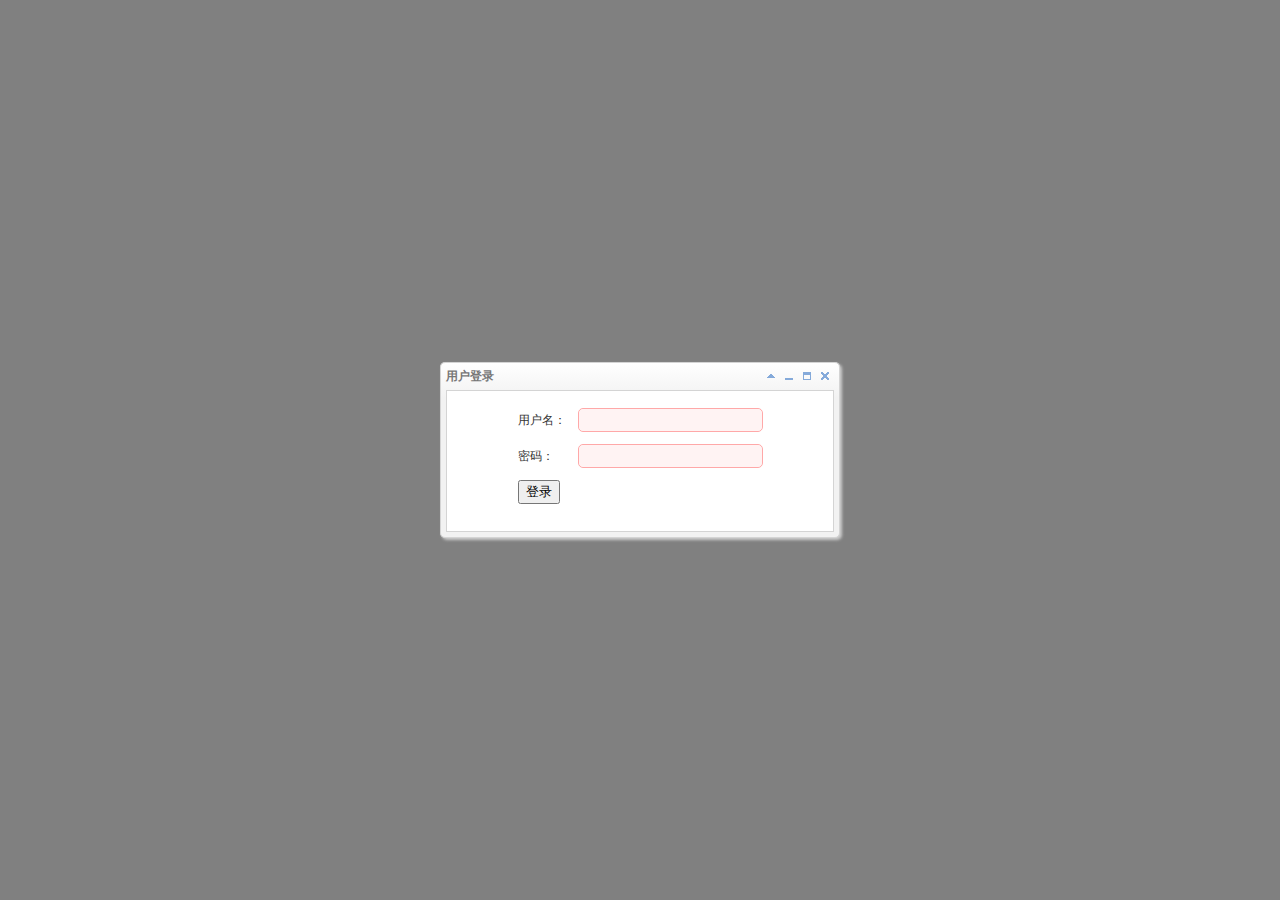
<file: target/Report/WEB-INF/static/index.html>
<!DOCTYPE html>
<html lang="en">
<head>
    <meta charset="UTF-8">
    <link rel="stylesheet" type="text/css" href="../css/bootstrap/easyui.css">
    <link rel="stylesheet" type="text/css" href="../css/app/index.css">
    <link rel="stylesheet" type="text/css" href="../css/icon.css">
    <script type="text/javascript" src="../scripts/jquery.min.js"></script>
    <script type="text/javascript" src="../scripts/jquery.easyui.min.js"></script>
    <script type="text/javascript" src="../scripts/locale/easyui-lang-zh_CN.js"></script>
    <title>涟水农村商业银行报表管理系统</title>
    <script type="text/javascript">
       $("document").ready(function () {
            $("#ff").form({
                url:"../views/index.do",

                success:function(data){
                    $.messager.alert('Info', data, 'info');
                }
                    });
       });
       function submitForm(event){
           $("#ff").submit();
           return false;
       }

    </script>
</head>
<body style="background: grey">

    <div id="btn" class="easyui-window" title="用户登录" style="width:400px ">
        <div style="padding:10px 60px 20px 60px" align="center">
            <form id="ff" method="post" >
                <table cellpadding="5">
                    <tr>
                        <td>用户名：</td>
                        <td><input class="easyui-textbox" type="text" name="username" data-options="required:true"/>
                        </td>
                    </tr>
                    <tr>
                        <td>密码：</td>
                        <td><input class="easyui-textbox" type="password" name="password"
                                   data-options="required:true,validType:'password'"/></td>
                    </tr>
                    <tr>
                        <td><input type="submit" value="登录" onsubmit="submitForm()" /></td>
                    </tr>
                </table>
            </form>
        </div>
    </div>


</body>
</html>
</file>
<file: target/Report/WEB-INF/css/bootstrap/easyui.css>
.panel {
  overflow: hidden;
  text-align: left;
  margin: 0;
  border: 0;
  -moz-border-radius: 0 0 0 0;
  -webkit-border-radius: 0 0 0 0;
  border-radius: 0 0 0 0;
}
.panel-header,
.panel-body {
  border-width: 1px;
  border-style: solid;
}
.panel-header {
  padding: 5px;
  position: relative;
}
.panel-title {
  background: url('images/blank.gif') no-repeat;
}
.panel-header-noborder {
  border-width: 0 0 1px 0;
}
.panel-body {
  overflow: auto;
  border-top-width: 0;
  padding: 0;
}
.panel-body-noheader {
  border-top-width: 1px;
}
.panel-body-noborder {
  border-width: 0px;
}
.panel-body-nobottom {
  border-bottom-width: 0;
}
.panel-with-icon {
  padding-left: 18px;
}
.panel-icon,
.panel-tool {
  position: absolute;
  top: 50%;
  margin-top: -8px;
  height: 16px;
  overflow: hidden;
}
.panel-icon {
  left: 5px;
  width: 16px;
}
.panel-tool {
  right: 5px;
  width: auto;
}
.panel-tool a {
  display: inline-block;
  width: 16px;
  height: 16px;
  opacity: 0.6;
  filter: alpha(opacity=60);
  margin: 0 0 0 2px;
  vertical-align: top;
}
.panel-tool a:hover {
  opacity: 1;
  filter: alpha(opacity=100);
  background-color: #e6e6e6;
  -moz-border-radius: 3px 3px 3px 3px;
  -webkit-border-radius: 3px 3px 3px 3px;
  border-radius: 3px 3px 3px 3px;
}
.panel-loading {
  padding: 11px 0px 10px 30px;
}
.panel-noscroll {
  overflow: hidden;
}
.panel-fit,
.panel-fit body {
  height: 100%;
  margin: 0;
  padding: 0;
  border: 0;
  overflow: hidden;
}
.panel-loading {
  background: url('images/loading.gif') no-repeat 10px 10px;
}
.panel-tool-close {
  background: url('images/panel_tools.png') no-repeat -16px 0px;
}
.panel-tool-min {
  background: url('images/panel_tools.png') no-repeat 0px 0px;
}
.panel-tool-max {
  background: url('images/panel_tools.png') no-repeat 0px -16px;
}
.panel-tool-restore {
  background: url('images/panel_tools.png') no-repeat -16px -16px;
}
.panel-tool-collapse {
  background: url('images/panel_tools.png') no-repeat -32px 0;
}
.panel-tool-expand {
  background: url('images/panel_tools.png') no-repeat -32px -16px;
}
.panel-header,
.panel-body {
  border-color: #D4D4D4;
}
.panel-header {
  background-color: #F2F2F2;
  background: -webkit-linear-gradient(top,#ffffff 0,#F2F2F2 100%);
  background: -moz-linear-gradient(top,#ffffff 0,#F2F2F2 100%);
  background: -o-linear-gradient(top,#ffffff 0,#F2F2F2 100%);
  background: linear-gradient(to bottom,#ffffff 0,#F2F2F2 100%);
  background-repeat: repeat-x;
  filter: progid:DXImageTransform.Microsoft.gradient(startColorstr=#ffffff,endColorstr=#F2F2F2,GradientType=0);
}
.panel-body {
  background-color: #ffffff;
  color: #333;
  font-size: 12px;
}
.panel-title {
  font-size: 12px;
  font-weight: bold;
  color: #777;
  height: 16px;
  line-height: 16px;
}
.panel-footer {
  border: 1px solid #D4D4D4;
  overflow: hidden;
  background: #F5F5F5;
}
.panel-footer-noborder {
  border-width: 1px 0 0 0;
}
.accordion {
  overflow: hidden;
  border-width: 1px;
  border-style: solid;
}
.accordion .accordion-header {
  border-width: 0 0 1px;
  cursor: pointer;
}
.accordion .accordion-body {
  border-width: 0 0 1px;
}
.accordion-noborder {
  border-width: 0;
}
.accordion-noborder .accordion-header {
  border-width: 0 0 1px;
}
.accordion-noborder .accordion-body {
  border-width: 0 0 1px;
}
.accordion-collapse {
  background: url('images/accordion_arrows.png') no-repeat 0 0;
}
.accordion-expand {
  background: url('images/accordion_arrows.png') no-repeat -16px 0;
}
.accordion {
  background: #ffffff;
  border-color: #D4D4D4;
}
.accordion .accordion-header {
  background: #F2F2F2;
  filter: none;
}
.accordion .accordion-header-selected {
  background: #0081c2;
}
.accordion .accordion-header-selected .panel-title {
  color: #fff;
}
.window {
  overflow: hidden;
  padding: 5px;
  border-width: 1px;
  border-style: solid;
}
.window .window-header {
  background: transparent;
  padding: 0px 0px 6px 0px;
}
.window .window-body {
  border-width: 1px;
  border-style: solid;
  border-top-width: 0px;
}
.window .window-body-noheader {
  border-top-width: 1px;
}
.window .panel-body-nobottom {
  border-bottom-width: 0;
}
.window .window-header .panel-icon,
.window .window-header .panel-tool {
  top: 50%;
  margin-top: -11px;
}
.window .window-header .panel-icon {
  left: 1px;
}
.window .window-header .panel-tool {
  right: 1px;
}
.window .window-header .panel-with-icon {
  padding-left: 18px;
}
.window-proxy {
  position: absolute;
  overflow: hidden;
}
.window-proxy-mask {
  position: absolute;
  filter: alpha(opacity=5);
  opacity: 0.05;
}
.window-mask {
  position: absolute;
  left: 0;
  top: 0;
  width: 100%;
  height: 100%;
  filter: alpha(opacity=40);
  opacity: 0.40;
  font-size: 1px;
  overflow: hidden;
}
.window,
.window-shadow {
  position: absolute;
  -moz-border-radius: 5px 5px 5px 5px;
  -webkit-border-radius: 5px 5px 5px 5px;
  border-radius: 5px 5px 5px 5px;
}
.window-shadow {
  background: #ccc;
  -moz-box-shadow: 2px 2px 3px #cccccc;
  -webkit-box-shadow: 2px 2px 3px #cccccc;
  box-shadow: 2px 2px 3px #cccccc;
  filter: progid:DXImageTransform.Microsoft.Blur(pixelRadius=2,MakeShadow=false,ShadowOpacity=0.2);
}
.window,
.window .window-body {
  border-color: #D4D4D4;
}
.window {
  background-color: #F2F2F2;
  background: -webkit-linear-gradient(top,#ffffff 0,#F2F2F2 20%);
  background: -moz-linear-gradient(top,#ffffff 0,#F2F2F2 20%);
  background: -o-linear-gradient(top,#ffffff 0,#F2F2F2 20%);
  background: linear-gradient(to bottom,#ffffff 0,#F2F2F2 20%);
  background-repeat: repeat-x;
  filter: progid:DXImageTransform.Microsoft.gradient(startColorstr=#ffffff,endColorstr=#F2F2F2,GradientType=0);
}
.window-proxy {
  border: 1px dashed #D4D4D4;
}
.window-proxy-mask,
.window-mask {
  background: #ccc;
}
.window .panel-footer {
  border: 1px solid #D4D4D4;
  position: relative;
  top: -1px;
}
.window-thinborder {
  padding: 0;
}
.window-thinborder .window-header {
  padding: 5px 5px 6px 5px;
}
.window-thinborder .window-body {
  border-width: 0px;
}
.window-thinborder .window-header .panel-icon,
.window-thinborder .window-header .panel-tool {
  margin-top: -9px;
  margin-left: 5px;
  margin-right: 5px;
}
.window-noborder {
  border: 0;
}
.dialog-content {
  overflow: auto;
}
.dialog-toolbar {
  position: relative;
  padding: 2px 5px;
}
.dialog-tool-separator {
  float: left;
  height: 24px;
  border-left: 1px solid #ccc;
  border-right: 1px solid #fff;
  margin: 2px 1px;
}
.dialog-button {
  position: relative;
  top: -1px;
  padding: 5px;
  text-align: right;
}
.dialog-button .l-btn {
  margin-left: 5px;
}
.dialog-toolbar,
.dialog-button {
  background: #F5F5F5;
  border-width: 1px;
  border-style: solid;
}
.dialog-toolbar {
  border-color: #D4D4D4 #D4D4D4 #e6e6e6 #D4D4D4;
}
.dialog-button {
  border-color: #e6e6e6 #D4D4D4 #D4D4D4 #D4D4D4;
}
.window-thinborder .dialog-toolbar {
  border-left: transparent;
  border-right: transparent;
  border-top-color: #F5F5F5;
}
.window-thinborder .dialog-button {
  top: 0px;
  padding: 5px 8px 8px 8px;
  border-left: transparent;
  border-right: transparent;
  border-bottom: transparent;
}
.l-btn {
  text-decoration: none;
  display: inline-block;
  overflow: hidden;
  margin: 0;
  padding: 0;
  cursor: pointer;
  outline: none;
  text-align: center;
  vertical-align: middle;
  line-height: normal;
}
.l-btn-plain {
  border-width: 0;
  padding: 1px;
}
.l-btn-left {
  display: inline-block;
  position: relative;
  overflow: hidden;
  margin: 0;
  padding: 0;
  vertical-align: top;
}
.l-btn-text {
  display: inline-block;
  vertical-align: top;
  width: auto;
  line-height: 24px;
  font-size: 12px;
  padding: 0;
  margin: 0 4px;
}
.l-btn-icon {
  display: inline-block;
  width: 16px;
  height: 16px;
  line-height: 16px;
  position: absolute;
  top: 50%;
  margin-top: -8px;
  font-size: 1px;
}
.l-btn span span .l-btn-empty {
  display: inline-block;
  margin: 0;
  width: 16px;
  height: 24px;
  font-size: 1px;
  vertical-align: top;
}
.l-btn span .l-btn-icon-left {
  padding: 0 0 0 20px;
  background-position: left center;
}
.l-btn span .l-btn-icon-right {
  padding: 0 20px 0 0;
  background-position: right center;
}
.l-btn-icon-left .l-btn-text {
  margin: 0 4px 0 24px;
}
.l-btn-icon-left .l-btn-icon {
  left: 4px;
}
.l-btn-icon-right .l-btn-text {
  margin: 0 24px 0 4px;
}
.l-btn-icon-right .l-btn-icon {
  right: 4px;
}
.l-btn-icon-top .l-btn-text {
  margin: 20px 4px 0 4px;
}
.l-btn-icon-top .l-btn-icon {
  top: 4px;
  left: 50%;
  margin: 0 0 0 -8px;
}
.l-btn-icon-bottom .l-btn-text {
  margin: 0 4px 20px 4px;
}
.l-btn-icon-bottom .l-btn-icon {
  top: auto;
  bottom: 4px;
  left: 50%;
  margin: 0 0 0 -8px;
}
.l-btn-left .l-btn-empty {
  margin: 0 4px;
  width: 16px;
}
.l-btn-plain:hover {
  padding: 0;
}
.l-btn-focus {
  outline: #0000FF dotted thin;
}
.l-btn-large .l-btn-text {
  line-height: 40px;
}
.l-btn-large .l-btn-icon {
  width: 32px;
  height: 32px;
  line-height: 32px;
  margin-top: -16px;
}
.l-btn-large .l-btn-icon-left .l-btn-text {
  margin-left: 40px;
}
.l-btn-large .l-btn-icon-right .l-btn-text {
  margin-right: 40px;
}
.l-btn-large .l-btn-icon-top .l-btn-text {
  margin-top: 36px;
  line-height: 24px;
  min-width: 32px;
}
.l-btn-large .l-btn-icon-top .l-btn-icon {
  margin: 0 0 0 -16px;
}
.l-btn-large .l-btn-icon-bottom .l-btn-text {
  margin-bottom: 36px;
  line-height: 24px;
  min-width: 32px;
}
.l-btn-large .l-btn-icon-bottom .l-btn-icon {
  margin: 0 0 0 -16px;
}
.l-btn-large .l-btn-left .l-btn-empty {
  margin: 0 4px;
  width: 32px;
}
.l-btn {
  color: #444;
  background: #f5f5f5;
  background-repeat: repeat-x;
  border: 1px solid #bbb;
  background: -webkit-linear-gradient(top,#ffffff 0,#e6e6e6 100%);
  background: -moz-linear-gradient(top,#ffffff 0,#e6e6e6 100%);
  background: -o-linear-gradient(top,#ffffff 0,#e6e6e6 100%);
  background: linear-gradient(to bottom,#ffffff 0,#e6e6e6 100%);
  background-repeat: repeat-x;
  filter: progid:DXImageTransform.Microsoft.gradient(startColorstr=#ffffff,endColorstr=#e6e6e6,GradientType=0);
  -moz-border-radius: 5px 5px 5px 5px;
  -webkit-border-radius: 5px 5px 5px 5px;
  border-radius: 5px 5px 5px 5px;
}
.l-btn:hover {
  background: #e6e6e6;
  color: #00438a;
  border: 1px solid #ddd;
  filter: none;
}
.l-btn-plain {
  background: transparent;
  border-width: 0;
  filter: none;
}
.l-btn-outline {
  border-width: 1px;
  border-color: #ddd;
  padding: 0;
}
.l-btn-plain:hover {
  background: #e6e6e6;
  color: #00438a;
  border: 1px solid #ddd;
  -moz-border-radius: 5px 5px 5px 5px;
  -webkit-border-radius: 5px 5px 5px 5px;
  border-radius: 5px 5px 5px 5px;
}
.l-btn-disabled,
.l-btn-disabled:hover {
  opacity: 0.5;
  cursor: default;
  background: #f5f5f5;
  color: #444;
  background: -webkit-linear-gradient(top,#ffffff 0,#e6e6e6 100%);
  background: -moz-linear-gradient(top,#ffffff 0,#e6e6e6 100%);
  background: -o-linear-gradient(top,#ffffff 0,#e6e6e6 100%);
  background: linear-gradient(to bottom,#ffffff 0,#e6e6e6 100%);
  background-repeat: repeat-x;
  filter: progid:DXImageTransform.Microsoft.gradient(startColorstr=#ffffff,endColorstr=#e6e6e6,GradientType=0);
}
.l-btn-disabled .l-btn-text,
.l-btn-disabled .l-btn-icon {
  filter: alpha(opacity=50);
}
.l-btn-plain-disabled,
.l-btn-plain-disabled:hover {
  background: transparent;
  filter: alpha(opacity=50);
}
.l-btn-selected,
.l-btn-selected:hover {
  background: #ddd;
  filter: none;
}
.l-btn-plain-selected,
.l-btn-plain-selected:hover {
  background: #ddd;
}
.textbox {
  position: relative;
  border: 1px solid #D4D4D4;
  background-color: #fff;
  vertical-align: middle;
  display: inline-block;
  overflow: hidden;
  white-space: nowrap;
  margin: 0;
  padding: 0;
  -moz-border-radius: 5px 5px 5px 5px;
  -webkit-border-radius: 5px 5px 5px 5px;
  border-radius: 5px 5px 5px 5px;
}
.textbox .textbox-text {
  font-size: 12px;
  border: 0;
  margin: 0;
  padding: 4px;
  white-space: normal;
  vertical-align: top;
  outline-style: none;
  resize: none;
  -moz-border-radius: 5px 5px 5px 5px;
  -webkit-border-radius: 5px 5px 5px 5px;
  border-radius: 5px 5px 5px 5px;
}
.textbox .textbox-text::-ms-clear,
.textbox .textbox-text::-ms-reveal {
  display: none;
}
.textbox textarea.textbox-text {
  white-space: pre-wrap;
}
.textbox .textbox-prompt {
  font-size: 12px;
  color: #aaa;
}
.textbox .textbox-bgicon {
  background-position: 3px center;
  padding-left: 21px;
}
.textbox .textbox-button,
.textbox .textbox-button:hover {
  position: absolute;
  top: 0;
  padding: 0;
  vertical-align: top;
  -moz-border-radius: 0 0 0 0;
  -webkit-border-radius: 0 0 0 0;
  border-radius: 0 0 0 0;
}
.textbox .textbox-button-right,
.textbox .textbox-button-right:hover {
  right: 0;
  border-width: 0 0 0 1px;
}
.textbox .textbox-button-left,
.textbox .textbox-button-left:hover {
  left: 0;
  border-width: 0 1px 0 0;
}
.textbox .textbox-button-top,
.textbox .textbox-button-top:hover {
  left: 0;
  border-width: 0 0 1px 0;
}
.textbox .textbox-button-bottom,
.textbox .textbox-button-bottom:hover {
  top: auto;
  bottom: 0;
  left: 0;
  border-width: 1px 0 0 0;
}
.textbox-addon {
  position: absolute;
  top: 0;
}
.textbox-label {
  display: inline-block;
  width: 80px;
  height: 22px;
  line-height: 22px;
  vertical-align: middle;
  overflow: hidden;
  text-overflow: ellipsis;
  white-space: nowrap;
  margin: 0;
  padding-right: 5px;
}
.textbox-label-after {
  padding-left: 5px;
  padding-right: 0;
}
.textbox-label-top {
  display: block;
  width: auto;
  padding: 0;
}
.textbox-disabled,
.textbox-label-disabled {
  opacity: 0.6;
  filter: alpha(opacity=60);
}
.textbox-icon {
  display: inline-block;
  width: 18px;
  height: 20px;
  overflow: hidden;
  vertical-align: top;
  background-position: center center;
  cursor: pointer;
  opacity: 0.6;
  filter: alpha(opacity=60);
  text-decoration: none;
  outline-style: none;
}
.textbox-icon-disabled,
.textbox-icon-readonly {
  cursor: default;
}
.textbox-icon:hover {
  opacity: 1.0;
  filter: alpha(opacity=100);
}
.textbox-icon-disabled:hover {
  opacity: 0.6;
  filter: alpha(opacity=60);
}
.textbox-focused {
  border-color: #bbbbbb;
  -moz-box-shadow: 0 0 3px 0 #D4D4D4;
  -webkit-box-shadow: 0 0 3px 0 #D4D4D4;
  box-shadow: 0 0 3px 0 #D4D4D4;
}
.textbox-invalid {
  border-color: #ffa8a8;
  background-color: #fff3f3;
}
.passwordbox-open {
  background: url('images/passwordbox_open.png') no-repeat center center;
}
.passwordbox-close {
  background: url('images/passwordbox_close.png') no-repeat center center;
}
.filebox .textbox-value {
  vertical-align: top;
  position: absolute;
  top: 0;
  left: -5000px;
}
.filebox-label {
  display: inline-block;
  position: absolute;
  width: 100%;
  height: 100%;
  cursor: pointer;
  left: 0;
  top: 0;
  z-index: 10;
  background: url('images/blank.gif') no-repeat;
}
.l-btn-disabled .filebox-label {
  cursor: default;
}
.combo-arrow {
  width: 18px;
  height: 20px;
  overflow: hidden;
  display: inline-block;
  vertical-align: top;
  cursor: pointer;
  opacity: 0.6;
  filter: alpha(opacity=60);
}
.combo-arrow-hover {
  opacity: 1.0;
  filter: alpha(opacity=100);
}
.combo-panel {
  overflow: auto;
}
.combo-arrow {
  background: url('images/combo_arrow.png') no-repeat center center;
}
.combo-panel {
  background-color: #ffffff;
}
.combo-arrow {
  background-color: #F2F2F2;
}
.combo-arrow-hover {
  background-color: #e6e6e6;
}
.combo-arrow:hover {
  background-color: #e6e6e6;
}
.combo .textbox-icon-disabled:hover {
  cursor: default;
}
.combobox-item,
.combobox-group,
.combobox-stick {
  font-size: 12px;
  padding: 3px;
}
.combobox-item-disabled {
  opacity: 0.5;
  filter: alpha(opacity=50);
}
.combobox-gitem {
  padding-left: 10px;
}
.combobox-group,
.combobox-stick {
  font-weight: bold;
}
.combobox-stick {
  position: absolute;
  top: 1px;
  left: 1px;
  right: 1px;
  background: inherit;
}
.combobox-item-hover {
  background-color: #e6e6e6;
  color: #00438a;
}
.combobox-item-selected {
  background-color: #0081c2;
  color: #fff;
}
.combobox-icon {
  display: inline-block;
  width: 16px;
  height: 16px;
  vertical-align: middle;
  margin-right: 2px;
}
.layout {
  position: relative;
  overflow: hidden;
  margin: 0;
  padding: 0;
  z-index: 0;
}
.layout-panel {
  position: absolute;
  overflow: hidden;
}
.layout-body {
  min-width: 1px;
  min-height: 1px;
}
.layout-panel-east,
.layout-panel-west {
  z-index: 2;
}
.layout-panel-north,
.layout-panel-south {
  z-index: 3;
}
.layout-expand {
  position: absolute;
  padding: 0px;
  font-size: 1px;
  cursor: pointer;
  z-index: 1;
}
.layout-expand .panel-header,
.layout-expand .panel-body {
  background: transparent;
  filter: none;
  overflow: hidden;
}
.layout-expand .panel-header {
  border-bottom-width: 0px;
}
.layout-expand .panel-body {
  position: relative;
}
.layout-expand .panel-body .panel-icon {
  margin-top: 0;
  top: 0;
  left: 50%;
  margin-left: -8px;
}
.layout-expand-west .panel-header .panel-icon,
.layout-expand-east .panel-header .panel-icon {
  display: none;
}
.layout-expand-title {
  position: absolute;
  top: 0;
  left: 21px;
  white-space: nowrap;
  word-wrap: normal;
  -webkit-transform: rotate(90deg);
  -webkit-transform-origin: 0 0;
  -moz-transform: rotate(90deg);
  -moz-transform-origin: 0 0;
  -o-transform: rotate(90deg);
  -o-transform-origin: 0 0;
  transform: rotate(90deg);
  transform-origin: 0 0;
}
.layout-expand-with-icon {
  top: 18px;
}
.layout-expand .panel-body-noheader .layout-expand-title,
.layout-expand .panel-body-noheader .panel-icon {
  top: 5px;
}
.layout-expand .panel-body-noheader .layout-expand-with-icon {
  top: 23px;
}
.layout-split-proxy-h,
.layout-split-proxy-v {
  position: absolute;
  font-size: 1px;
  display: none;
  z-index: 5;
}
.layout-split-proxy-h {
  width: 5px;
  cursor: e-resize;
}
.layout-split-proxy-v {
  height: 5px;
  cursor: n-resize;
}
.layout-mask {
  position: absolute;
  background: #fafafa;
  filter: alpha(opacity=10);
  opacity: 0.10;
  z-index: 4;
}
.layout-button-up {
  background: url('images/layout_arrows.png') no-repeat -16px -16px;
}
.layout-button-down {
  background: url('images/layout_arrows.png') no-repeat -16px 0;
}
.layout-button-left {
  background: url('images/layout_arrows.png') no-repeat 0 0;
}
.layout-button-right {
  background: url('images/layout_arrows.png') no-repeat 0 -16px;
}
.layout-split-proxy-h,
.layout-split-proxy-v {
  background-color: #bbb;
}
.layout-split-north {
  border-bottom: 5px solid #eee;
}
.layout-split-south {
  border-top: 5px solid #eee;
}
.layout-split-east {
  border-left: 5px solid #eee;
}
.layout-split-west {
  border-right: 5px solid #eee;
}
.layout-expand {
  background-color: #F2F2F2;
}
.layout-expand-over {
  background-color: #F2F2F2;
}
.tabs-container {
  overflow: hidden;
}
.tabs-header {
  border-width: 1px;
  border-style: solid;
  border-bottom-width: 0;
  position: relative;
  padding: 0;
  padding-top: 2px;
  overflow: hidden;
}
.tabs-scroller-left,
.tabs-scroller-right {
  position: absolute;
  top: auto;
  bottom: 0;
  width: 18px;
  font-size: 1px;
  display: none;
  cursor: pointer;
  border-width: 1px;
  border-style: solid;
}
.tabs-scroller-left {
  left: 0;
}
.tabs-scroller-right {
  right: 0;
}
.tabs-tool {
  position: absolute;
  bottom: 0;
  padding: 1px;
  overflow: hidden;
  border-width: 1px;
  border-style: solid;
}
.tabs-header-plain .tabs-tool {
  padding: 0 1px;
}
.tabs-wrap {
  position: relative;
  left: 0;
  overflow: hidden;
  width: 100%;
  margin: 0;
  padding: 0;
}
.tabs-scrolling {
  margin-left: 18px;
  margin-right: 18px;
}
.tabs-disabled {
  opacity: 0.3;
  filter: alpha(opacity=30);
}
.tabs {
  list-style-type: none;
  height: 26px;
  margin: 0px;
  padding: 0px;
  padding-left: 4px;
  width: 50000px;
  border-style: solid;
  border-width: 0 0 1px 0;
}
.tabs li {
  float: left;
  display: inline-block;
  margin: 0 4px -1px 0;
  padding: 0;
  position: relative;
  border: 0;
}
.tabs li a.tabs-inner {
  display: inline-block;
  text-decoration: none;
  margin: 0;
  padding: 0 10px;
  height: 25px;
  line-height: 25px;
  text-align: center;
  white-space: nowrap;
  border-width: 1px;
  border-style: solid;
  -moz-border-radius: 5px 5px 0 0;
  -webkit-border-radius: 5px 5px 0 0;
  border-radius: 5px 5px 0 0;
}
.tabs li.tabs-selected a.tabs-inner {
  font-weight: bold;
  outline: none;
}
.tabs li.tabs-selected a:hover.tabs-inner {
  cursor: default;
  pointer: default;
}
.tabs li a.tabs-close,
.tabs-p-tool {
  position: absolute;
  font-size: 1px;
  display: block;
  height: 12px;
  padding: 0;
  top: 50%;
  margin-top: -6px;
  overflow: hidden;
}
.tabs li a.tabs-close {
  width: 12px;
  right: 5px;
  opacity: 0.6;
  filter: alpha(opacity=60);
}
.tabs-p-tool {
  right: 16px;
}
.tabs-p-tool a {
  display: inline-block;
  font-size: 1px;
  width: 12px;
  height: 12px;
  margin: 0;
  opacity: 0.6;
  filter: alpha(opacity=60);
}
.tabs li a:hover.tabs-close,
.tabs-p-tool a:hover {
  opacity: 1;
  filter: alpha(opacity=100);
  cursor: hand;
  cursor: pointer;
}
.tabs-with-icon {
  padding-left: 18px;
}
.tabs-icon {
  position: absolute;
  width: 16px;
  height: 16px;
  left: 10px;
  top: 50%;
  margin-top: -8px;
}
.tabs-title {
  font-size: 12px;
}
.tabs-closable {
  padding-right: 8px;
}
.tabs-panels {
  margin: 0px;
  padding: 0px;
  border-width: 1px;
  border-style: solid;
  border-top-width: 0;
  overflow: hidden;
}
.tabs-header-bottom {
  border-width: 0 1px 1px 1px;
  padding: 0 0 2px 0;
}
.tabs-header-bottom .tabs {
  border-width: 1px 0 0 0;
}
.tabs-header-bottom .tabs li {
  margin: -1px 4px 0 0;
}
.tabs-header-bottom .tabs li a.tabs-inner {
  -moz-border-radius: 0 0 5px 5px;
  -webkit-border-radius: 0 0 5px 5px;
  border-radius: 0 0 5px 5px;
}
.tabs-header-bottom .tabs-tool {
  top: 0;
}
.tabs-header-bottom .tabs-scroller-left,
.tabs-header-bottom .tabs-scroller-right {
  top: 0;
  bottom: auto;
}
.tabs-panels-top {
  border-width: 1px 1px 0 1px;
}
.tabs-header-left {
  float: left;
  border-width: 1px 0 1px 1px;
  padding: 0;
}
.tabs-header-right {
  float: right;
  border-width: 1px 1px 1px 0;
  padding: 0;
}
.tabs-header-left .tabs-wrap,
.tabs-header-right .tabs-wrap {
  height: 100%;
}
.tabs-header-left .tabs {
  height: 100%;
  padding: 4px 0 0 2px;
  border-width: 0 1px 0 0;
}
.tabs-header-right .tabs {
  height: 100%;
  padding: 4px 2px 0 0;
  border-width: 0 0 0 1px;
}
.tabs-header-left .tabs li,
.tabs-header-right .tabs li {
  display: block;
  width: 100%;
  position: relative;
}
.tabs-header-left .tabs li {
  left: auto;
  right: 0;
  margin: 0 -1px 4px 0;
  float: right;
}
.tabs-header-right .tabs li {
  left: 0;
  right: auto;
  margin: 0 0 4px -1px;
  float: left;
}
.tabs-justified li a.tabs-inner {
  padding-left: 0;
  padding-right: 0;
}
.tabs-header-left .tabs li a.tabs-inner {
  display: block;
  text-align: left;
  padding-left: 10px;
  padding-right: 10px;
  -moz-border-radius: 5px 0 0 5px;
  -webkit-border-radius: 5px 0 0 5px;
  border-radius: 5px 0 0 5px;
}
.tabs-header-right .tabs li a.tabs-inner {
  display: block;
  text-align: left;
  padding-left: 10px;
  padding-right: 10px;
  -moz-border-radius: 0 5px 5px 0;
  -webkit-border-radius: 0 5px 5px 0;
  border-radius: 0 5px 5px 0;
}
.tabs-panels-right {
  float: right;
  border-width: 1px 1px 1px 0;
}
.tabs-panels-left {
  float: left;
  border-width: 1px 0 1px 1px;
}
.tabs-header-noborder,
.tabs-panels-noborder {
  border: 0px;
}
.tabs-header-plain {
  border: 0px;
  background: transparent;
}
.tabs-pill {
  padding-bottom: 3px;
}
.tabs-header-bottom .tabs-pill {
  padding-top: 3px;
  padding-bottom: 0;
}
.tabs-header-left .tabs-pill {
  padding-right: 3px;
}
.tabs-header-right .tabs-pill {
  padding-left: 3px;
}
.tabs-header .tabs-pill li a.tabs-inner {
  -moz-border-radius: 5px 5px 5px 5px;
  -webkit-border-radius: 5px 5px 5px 5px;
  border-radius: 5px 5px 5px 5px;
}
.tabs-header-narrow,
.tabs-header-narrow .tabs-narrow {
  padding: 0;
}
.tabs-narrow li,
.tabs-header-bottom .tabs-narrow li {
  margin-left: 0;
  margin-right: -1px;
}
.tabs-narrow li.tabs-last,
.tabs-header-bottom .tabs-narrow li.tabs-last {
  margin-right: 0;
}
.tabs-header-left .tabs-narrow,
.tabs-header-right .tabs-narrow {
  padding-top: 0;
}
.tabs-header-left .tabs-narrow li {
  margin-bottom: -1px;
  margin-right: -1px;
}
.tabs-header-left .tabs-narrow li.tabs-last,
.tabs-header-right .tabs-narrow li.tabs-last {
  margin-bottom: 0;
}
.tabs-header-right .tabs-narrow li {
  margin-bottom: -1px;
  margin-left: -1px;
}
.tabs-scroller-left {
  background: #F2F2F2 url('images/tabs_icons.png') no-repeat 1px center;
}
.tabs-scroller-right {
  background: #F2F2F2 url('images/tabs_icons.png') no-repeat -15px center;
}
.tabs li a.tabs-close {
  background: url('images/tabs_icons.png') no-repeat -34px center;
}
.tabs li a.tabs-inner:hover {
  background: #e6e6e6;
  color: #00438a;
  filter: none;
}
.tabs li.tabs-selected a.tabs-inner {
  background-color: #ffffff;
  color: #777;
  background: -webkit-linear-gradient(top,#ffffff 0,#ffffff 100%);
  background: -moz-linear-gradient(top,#ffffff 0,#ffffff 100%);
  background: -o-linear-gradient(top,#ffffff 0,#ffffff 100%);
  background: linear-gradient(to bottom,#ffffff 0,#ffffff 100%);
  background-repeat: repeat-x;
  filter: progid:DXImageTransform.Microsoft.gradient(startColorstr=#ffffff,endColorstr=#ffffff,GradientType=0);
}
.tabs-header-bottom .tabs li.tabs-selected a.tabs-inner {
  background: -webkit-linear-gradient(top,#ffffff 0,#ffffff 100%);
  background: -moz-linear-gradient(top,#ffffff 0,#ffffff 100%);
  background: -o-linear-gradient(top,#ffffff 0,#ffffff 100%);
  background: linear-gradient(to bottom,#ffffff 0,#ffffff 100%);
  background-repeat: repeat-x;
  filter: progid:DXImageTransform.Microsoft.gradient(startColorstr=#ffffff,endColorstr=#ffffff,GradientType=0);
}
.tabs-header-left .tabs li.tabs-selected a.tabs-inner {
  background: -webkit-linear-gradient(left,#ffffff 0,#ffffff 100%);
  background: -moz-linear-gradient(left,#ffffff 0,#ffffff 100%);
  background: -o-linear-gradient(left,#ffffff 0,#ffffff 100%);
  background: linear-gradient(to right,#ffffff 0,#ffffff 100%);
  background-repeat: repeat-y;
  filter: progid:DXImageTransform.Microsoft.gradient(startColorstr=#ffffff,endColorstr=#ffffff,GradientType=1);
}
.tabs-header-right .tabs li.tabs-selected a.tabs-inner {
  background: -webkit-linear-gradient(left,#ffffff 0,#ffffff 100%);
  background: -moz-linear-gradient(left,#ffffff 0,#ffffff 100%);
  background: -o-linear-gradient(left,#ffffff 0,#ffffff 100%);
  background: linear-gradient(to right,#ffffff 0,#ffffff 100%);
  background-repeat: repeat-y;
  filter: progid:DXImageTransform.Microsoft.gradient(startColorstr=#ffffff,endColorstr=#ffffff,GradientType=1);
}
.tabs li a.tabs-inner {
  color: #777;
  background-color: #F2F2F2;
  background: -webkit-linear-gradient(top,#ffffff 0,#F2F2F2 100%);
  background: -moz-linear-gradient(top,#ffffff 0,#F2F2F2 100%);
  background: -o-linear-gradient(top,#ffffff 0,#F2F2F2 100%);
  background: linear-gradient(to bottom,#ffffff 0,#F2F2F2 100%);
  background-repeat: repeat-x;
  filter: progid:DXImageTransform.Microsoft.gradient(startColorstr=#ffffff,endColorstr=#F2F2F2,GradientType=0);
}
.tabs-header,
.tabs-tool {
  background-color: #F2F2F2;
}
.tabs-header-plain {
  background: transparent;
}
.tabs-header,
.tabs-scroller-left,
.tabs-scroller-right,
.tabs-tool,
.tabs,
.tabs-panels,
.tabs li a.tabs-inner,
.tabs li.tabs-selected a.tabs-inner,
.tabs-header-bottom .tabs li.tabs-selected a.tabs-inner,
.tabs-header-left .tabs li.tabs-selected a.tabs-inner,
.tabs-header-right .tabs li.tabs-selected a.tabs-inner {
  border-color: #D4D4D4;
}
.tabs-p-tool a:hover,
.tabs li a:hover.tabs-close,
.tabs-scroller-over {
  background-color: #e6e6e6;
}
.tabs li.tabs-selected a.tabs-inner {
  border-bottom: 1px solid #ffffff;
}
.tabs-header-bottom .tabs li.tabs-selected a.tabs-inner {
  border-top: 1px solid #ffffff;
}
.tabs-header-left .tabs li.tabs-selected a.tabs-inner {
  border-right: 1px solid #ffffff;
}
.tabs-header-right .tabs li.tabs-selected a.tabs-inner {
  border-left: 1px solid #ffffff;
}
.tabs-header .tabs-pill li.tabs-selected a.tabs-inner {
  background: #0081c2;
  color: #fff;
  filter: none;
  border-color: #D4D4D4;
}
.datagrid .panel-body {
  overflow: hidden;
  position: relative;
}
.datagrid-view {
  position: relative;
  overflow: hidden;
}
.datagrid-view1,
.datagrid-view2 {
  position: absolute;
  overflow: hidden;
  top: 0;
}
.datagrid-view1 {
  left: 0;
}
.datagrid-view2 {
  right: 0;
}
.datagrid-mask {
  position: absolute;
  left: 0;
  top: 0;
  width: 100%;
  height: 100%;
  opacity: 0.3;
  filter: alpha(opacity=30);
  display: none;
}
.datagrid-mask-msg {
  position: absolute;
  top: 50%;
  margin-top: -20px;
  padding: 10px 5px 10px 30px;
  width: auto;
  height: 16px;
  border-width: 2px;
  border-style: solid;
  display: none;
}
.datagrid-empty {
  position: absolute;
  left: 0;
  top: 0;
  width: 100%;
  height: 25px;
  line-height: 25px;
  text-align: center;
}
.datagrid-sort-icon {
  padding: 0;
  display: none;
}
.datagrid-toolbar {
  height: auto;
  padding: 1px 2px;
  border-width: 0 0 1px 0;
  border-style: solid;
}
.datagrid-btn-separator {
  float: left;
  height: 24px;
  border-left: 1px solid #ccc;
  border-right: 1px solid #fff;
  margin: 2px 1px;
}
.datagrid .datagrid-pager {
  display: block;
  margin: 0;
  border-width: 1px 0 0 0;
  border-style: solid;
}
.datagrid .datagrid-pager-top {
  border-width: 0 0 1px 0;
}
.datagrid-header {
  overflow: hidden;
  cursor: default;
  border-width: 0 0 1px 0;
  border-style: solid;
}
.datagrid-header-inner {
  float: left;
  width: 10000px;
}
.datagrid-header-row,
.datagrid-row {
  height: 25px;
}
.datagrid-header td,
.datagrid-body td,
.datagrid-footer td {
  border-width: 0 1px 1px 0;
  border-style: dotted;
  margin: 0;
  padding: 0;
}
.datagrid-cell,
.datagrid-cell-group,
.datagrid-header-rownumber,
.datagrid-cell-rownumber {
  margin: 0;
  padding: 0 4px;
  white-space: nowrap;
  word-wrap: normal;
  overflow: hidden;
  height: 18px;
  line-height: 18px;
  font-size: 12px;
}
.datagrid-header .datagrid-cell {
  height: auto;
}
.datagrid-header .datagrid-cell span {
  font-size: 12px;
}
.datagrid-cell-group {
  text-align: center;
  text-overflow: ellipsis;
}
.datagrid-header-rownumber,
.datagrid-cell-rownumber {
  width: 30px;
  text-align: center;
  margin: 0;
  padding: 0;
}
.datagrid-body {
  margin: 0;
  padding: 0;
  overflow: auto;
  zoom: 1;
}
.datagrid-view1 .datagrid-body-inner {
  padding-bottom: 20px;
}
.datagrid-view1 .datagrid-body {
  overflow: hidden;
}
.datagrid-footer {
  overflow: hidden;
}
.datagrid-footer-inner {
  border-width: 1px 0 0 0;
  border-style: solid;
  width: 10000px;
  float: left;
}
.datagrid-row-editing .datagrid-cell {
  height: auto;
}
.datagrid-header-check,
.datagrid-cell-check {
  padding: 0;
  width: 27px;
  height: 18px;
  font-size: 1px;
  text-align: center;
  overflow: hidden;
}
.datagrid-header-check input,
.datagrid-cell-check input {
  margin: 0;
  padding: 0;
  width: 15px;
  height: 18px;
}
.datagrid-resize-proxy {
  position: absolute;
  width: 1px;
  height: 10000px;
  top: 0;
  cursor: e-resize;
  display: none;
}
.datagrid-body .datagrid-editable {
  margin: 0;
  padding: 0;
}
.datagrid-body .datagrid-editable table {
  width: 100%;
  height: 100%;
}
.datagrid-body .datagrid-editable td {
  border: 0;
  margin: 0;
  padding: 0;
}
.datagrid-view .datagrid-editable-input {
  margin: 0;
  padding: 2px 4px;
  border: 1px solid #D4D4D4;
  font-size: 12px;
  outline-style: none;
  -moz-border-radius: 0 0 0 0;
  -webkit-border-radius: 0 0 0 0;
  border-radius: 0 0 0 0;
}
.datagrid-view .validatebox-invalid {
  border-color: #ffa8a8;
}
.datagrid-sort .datagrid-sort-icon {
  display: inline;
  padding: 0 13px 0 0;
  background: url('images/datagrid_icons.png') no-repeat -64px center;
}
.datagrid-sort-desc .datagrid-sort-icon {
  display: inline;
  padding: 0 13px 0 0;
  background: url('images/datagrid_icons.png') no-repeat -16px center;
}
.datagrid-sort-asc .datagrid-sort-icon {
  display: inline;
  padding: 0 13px 0 0;
  background: url('images/datagrid_icons.png') no-repeat 0px center;
}
.datagrid-row-collapse {
  background: url('images/datagrid_icons.png') no-repeat -48px center;
}
.datagrid-row-expand {
  background: url('images/datagrid_icons.png') no-repeat -32px center;
}
.datagrid-mask-msg {
  background: #ffffff url('images/loading.gif') no-repeat scroll 5px center;
}
.datagrid-header,
.datagrid-td-rownumber {
  background-color: #F2F2F2;
  background: -webkit-linear-gradient(top,#ffffff 0,#F2F2F2 100%);
  background: -moz-linear-gradient(top,#ffffff 0,#F2F2F2 100%);
  background: -o-linear-gradient(top,#ffffff 0,#F2F2F2 100%);
  background: linear-gradient(to bottom,#ffffff 0,#F2F2F2 100%);
  background-repeat: repeat-x;
  filter: progid:DXImageTransform.Microsoft.gradient(startColorstr=#ffffff,endColorstr=#F2F2F2,GradientType=0);
}
.datagrid-cell-rownumber {
  color: #333;
}
.datagrid-resize-proxy {
  background: #bbb;
}
.datagrid-mask {
  background: #ccc;
}
.datagrid-mask-msg {
  border-color: #D4D4D4;
}
.datagrid-toolbar,
.datagrid-pager {
  background: #F5F5F5;
}
.datagrid-header,
.datagrid-toolbar,
.datagrid-pager,
.datagrid-footer-inner {
  border-color: #e6e6e6;
}
.datagrid-header td,
.datagrid-body td,
.datagrid-footer td {
  border-color: #ccc;
}
.datagrid-htable,
.datagrid-btable,
.datagrid-ftable {
  color: #333;
  border-collapse: separate;
}
.datagrid-row-alt {
  background: #F5F5F5;
}
.datagrid-row-over,
.datagrid-header td.datagrid-header-over {
  background: #e6e6e6;
  color: #00438a;
  cursor: default;
}
.datagrid-row-selected {
  background: #0081c2;
  color: #fff;
}
.datagrid-row-editing .textbox,
.datagrid-row-editing .textbox-text {
  -moz-border-radius: 0 0 0 0;
  -webkit-border-radius: 0 0 0 0;
  border-radius: 0 0 0 0;
}
.propertygrid .datagrid-view1 .datagrid-body td {
  padding-bottom: 1px;
  border-width: 0 1px 0 0;
}
.propertygrid .datagrid-group {
  height: 21px;
  overflow: hidden;
  border-width: 0 0 1px 0;
  border-style: solid;
}
.propertygrid .datagrid-group span {
  font-weight: bold;
}
.propertygrid .datagrid-view1 .datagrid-body td {
  border-color: #e6e6e6;
}
.propertygrid .datagrid-view1 .datagrid-group {
  border-color: #F2F2F2;
}
.propertygrid .datagrid-view2 .datagrid-group {
  border-color: #e6e6e6;
}
.propertygrid .datagrid-group,
.propertygrid .datagrid-view1 .datagrid-body,
.propertygrid .datagrid-view1 .datagrid-row-over,
.propertygrid .datagrid-view1 .datagrid-row-selected {
  background: #F2F2F2;
}
.datalist .datagrid-header {
  border-width: 0;
}
.datalist .datagrid-group,
.m-list .m-list-group {
  height: 25px;
  line-height: 25px;
  font-weight: bold;
  overflow: hidden;
  background-color: #F2F2F2;
  border-style: solid;
  border-width: 0 0 1px 0;
  border-color: #ccc;
}
.datalist .datagrid-group-expander {
  display: none;
}
.datalist .datagrid-group-title {
  padding: 0 4px;
}
.datalist .datagrid-btable {
  width: 100%;
  table-layout: fixed;
}
.datalist .datagrid-row td {
  border-style: solid;
  border-left-color: transparent;
  border-right-color: transparent;
  border-bottom-width: 0;
}
.datalist-lines .datagrid-row td {
  border-bottom-width: 1px;
}
.datalist .datagrid-cell,
.m-list li {
  width: auto;
  height: auto;
  padding: 2px 4px;
  line-height: 18px;
  position: relative;
  white-space: nowrap;
  text-overflow: ellipsis;
  overflow: hidden;
}
.datalist-link,
.m-list li>a {
  display: block;
  position: relative;
  cursor: pointer;
  color: #333;
  text-decoration: none;
  overflow: hidden;
  margin: -2px -4px;
  padding: 2px 4px;
  padding-right: 16px;
  line-height: 18px;
  white-space: nowrap;
  text-overflow: ellipsis;
  overflow: hidden;
}
.datalist-link::after,
.m-list li>a::after {
  position: absolute;
  display: block;
  width: 8px;
  height: 8px;
  content: '';
  right: 6px;
  top: 50%;
  margin-top: -4px;
  border-style: solid;
  border-width: 1px 1px 0 0;
  -ms-transform: rotate(45deg);
  -moz-transform: rotate(45deg);
  -webkit-transform: rotate(45deg);
  -o-transform: rotate(45deg);
  transform: rotate(45deg);
}
.m-list {
  margin: 0;
  padding: 0;
  list-style: none;
}
.m-list li {
  border-style: solid;
  border-width: 0 0 1px 0;
  border-color: #ccc;
}
.m-list li>a:hover {
  background: #e6e6e6;
  color: #00438a;
}
.m-list .m-list-group {
  padding: 0 4px;
}
.pagination {
  zoom: 1;
}
.pagination table {
  float: left;
  height: 30px;
}
.pagination td {
  border: 0;
}
.pagination-btn-separator {
  float: left;
  height: 24px;
  border-left: 1px solid #ccc;
  border-right: 1px solid #fff;
  margin: 3px 1px;
}
.pagination .pagination-num {
  border-width: 1px;
  border-style: solid;
  margin: 0 2px;
  padding: 2px;
  width: 2em;
  height: auto;
}
.pagination-page-list {
  margin: 0px 6px;
  padding: 1px 2px;
  width: auto;
  height: auto;
  border-width: 1px;
  border-style: solid;
}
.pagination-info {
  float: right;
  margin: 0 6px 0 0;
  padding: 0;
  height: 30px;
  line-height: 30px;
  font-size: 12px;
}
.pagination span {
  font-size: 12px;
}
.pagination-link .l-btn-text {
  width: 24px;
  text-align: center;
  margin: 0;
}
.pagination-first {
  background: url('images/pagination_icons.png') no-repeat 0 center;
}
.pagination-prev {
  background: url('images/pagination_icons.png') no-repeat -16px center;
}
.pagination-next {
  background: url('images/pagination_icons.png') no-repeat -32px center;
}
.pagination-last {
  background: url('images/pagination_icons.png') no-repeat -48px center;
}
.pagination-load {
  background: url('images/pagination_icons.png') no-repeat -64px center;
}
.pagination-loading {
  background: url('images/loading.gif') no-repeat center center;
}
.pagination-page-list,
.pagination .pagination-num {
  border-color: #D4D4D4;
}
.calendar {
  border-width: 1px;
  border-style: solid;
  padding: 1px;
  overflow: hidden;
}
.calendar table {
  table-layout: fixed;
  border-collapse: separate;
  font-size: 12px;
  width: 100%;
  height: 100%;
}
.calendar table td,
.calendar table th {
  font-size: 12px;
}
.calendar-noborder {
  border: 0;
}
.calendar-header {
  position: relative;
  height: 22px;
}
.calendar-title {
  text-align: center;
  height: 22px;
}
.calendar-title span {
  position: relative;
  display: inline-block;
  top: 2px;
  padding: 0 3px;
  height: 18px;
  line-height: 18px;
  font-size: 12px;
  cursor: pointer;
  -moz-border-radius: 5px 5px 5px 5px;
  -webkit-border-radius: 5px 5px 5px 5px;
  border-radius: 5px 5px 5px 5px;
}
.calendar-prevmonth,
.calendar-nextmonth,
.calendar-prevyear,
.calendar-nextyear {
  position: absolute;
  top: 50%;
  margin-top: -7px;
  width: 14px;
  height: 14px;
  cursor: pointer;
  font-size: 1px;
  -moz-border-radius: 5px 5px 5px 5px;
  -webkit-border-radius: 5px 5px 5px 5px;
  border-radius: 5px 5px 5px 5px;
}
.calendar-prevmonth {
  left: 20px;
  background: url('images/calendar_arrows.png') no-repeat -18px -2px;
}
.calendar-nextmonth {
  right: 20px;
  background: url('images/calendar_arrows.png') no-repeat -34px -2px;
}
.calendar-prevyear {
  left: 3px;
  background: url('images/calendar_arrows.png') no-repeat -1px -2px;
}
.calendar-nextyear {
  right: 3px;
  background: url('images/calendar_arrows.png') no-repeat -49px -2px;
}
.calendar-body {
  position: relative;
}
.calendar-body th,
.calendar-body td {
  text-align: center;
}
.calendar-day {
  border: 0;
  padding: 1px;
  cursor: pointer;
  -moz-border-radius: 5px 5px 5px 5px;
  -webkit-border-radius: 5px 5px 5px 5px;
  border-radius: 5px 5px 5px 5px;
}
.calendar-other-month {
  opacity: 0.3;
  filter: alpha(opacity=30);
}
.calendar-disabled {
  opacity: 0.6;
  filter: alpha(opacity=60);
  cursor: default;
}
.calendar-menu {
  position: absolute;
  top: 0;
  left: 0;
  width: 180px;
  height: 150px;
  padding: 5px;
  font-size: 12px;
  display: none;
  overflow: hidden;
}
.calendar-menu-year-inner {
  text-align: center;
  padding-bottom: 5px;
}
.calendar-menu-year {
  width: 50px;
  text-align: center;
  border-width: 1px;
  border-style: solid;
  outline-style: none;
  resize: none;
  margin: 0;
  padding: 2px;
  font-weight: bold;
  font-size: 12px;
  -moz-border-radius: 5px 5px 5px 5px;
  -webkit-border-radius: 5px 5px 5px 5px;
  border-radius: 5px 5px 5px 5px;
}
.calendar-menu-prev,
.calendar-menu-next {
  display: inline-block;
  width: 21px;
  height: 21px;
  vertical-align: top;
  cursor: pointer;
  -moz-border-radius: 5px 5px 5px 5px;
  -webkit-border-radius: 5px 5px 5px 5px;
  border-radius: 5px 5px 5px 5px;
}
.calendar-menu-prev {
  margin-right: 10px;
  background: url('images/calendar_arrows.png') no-repeat 2px 2px;
}
.calendar-menu-next {
  margin-left: 10px;
  background: url('images/calendar_arrows.png') no-repeat -45px 2px;
}
.calendar-menu-month {
  text-align: center;
  cursor: pointer;
  font-weight: bold;
  -moz-border-radius: 5px 5px 5px 5px;
  -webkit-border-radius: 5px 5px 5px 5px;
  border-radius: 5px 5px 5px 5px;
}
.calendar-body th,
.calendar-menu-month {
  color: #808080;
}
.calendar-day {
  color: #333;
}
.calendar-sunday {
  color: #CC2222;
}
.calendar-saturday {
  color: #00ee00;
}
.calendar-today {
  color: #0000ff;
}
.calendar-menu-year {
  border-color: #D4D4D4;
}
.calendar {
  border-color: #D4D4D4;
}
.calendar-header {
  background: #F2F2F2;
}
.calendar-body,
.calendar-menu {
  background: #ffffff;
}
.calendar-body th {
  background: #F5F5F5;
  padding: 2px 0;
}
.calendar-hover,
.calendar-nav-hover,
.calendar-menu-hover {
  background-color: #e6e6e6;
  color: #00438a;
}
.calendar-hover {
  border: 1px solid #ddd;
  padding: 0;
}
.calendar-selected {
  background-color: #0081c2;
  color: #fff;
  border: 1px solid #0070a9;
  padding: 0;
}
.datebox-calendar-inner {
  height: 180px;
}
.datebox-button {
  padding: 0 5px;
  text-align: center;
}
.datebox-button a {
  line-height: 22px;
  font-size: 12px;
  font-weight: bold;
  text-decoration: none;
  opacity: 0.6;
  filter: alpha(opacity=60);
}
.datebox-button a:hover {
  opacity: 1.0;
  filter: alpha(opacity=100);
}
.datebox-current,
.datebox-close {
  float: left;
}
.datebox-close {
  float: right;
}
.datebox .combo-arrow {
  background-image: url('images/datebox_arrow.png');
  background-position: center center;
}
.datebox-button {
  background-color: #F5F5F5;
}
.datebox-button a {
  color: #444;
}
.spinner-arrow {
  background-color: #F2F2F2;
  display: inline-block;
  overflow: hidden;
  vertical-align: top;
  margin: 0;
  padding: 0;
  opacity: 1.0;
  filter: alpha(opacity=100);
  width: 18px;
}
.spinner-arrow-up,
.spinner-arrow-down {
  opacity: 0.6;
  filter: alpha(opacity=60);
  display: block;
  font-size: 1px;
  width: 18px;
  height: 10px;
  width: 100%;
  height: 50%;
  color: #444;
  outline-style: none;
}
.spinner-arrow-hover {
  background-color: #e6e6e6;
  opacity: 1.0;
  filter: alpha(opacity=100);
}
.spinner-arrow-up:hover,
.spinner-arrow-down:hover {
  opacity: 1.0;
  filter: alpha(opacity=100);
  background-color: #e6e6e6;
}
.textbox-icon-disabled .spinner-arrow-up:hover,
.textbox-icon-disabled .spinner-arrow-down:hover {
  opacity: 0.6;
  filter: alpha(opacity=60);
  background-color: #F2F2F2;
  cursor: default;
}
.spinner .textbox-icon-disabled {
  opacity: 0.6;
  filter: alpha(opacity=60);
}
.spinner-arrow-up {
  background: url('images/spinner_arrows.png') no-repeat 1px center;
}
.spinner-arrow-down {
  background: url('images/spinner_arrows.png') no-repeat -15px center;
}
.spinner-button-up {
  background: url('images/spinner_arrows.png') no-repeat -32px center;
}
.spinner-button-down {
  background: url('images/spinner_arrows.png') no-repeat -48px center;
}
.progressbar {
  border-width: 1px;
  border-style: solid;
  -moz-border-radius: 5px 5px 5px 5px;
  -webkit-border-radius: 5px 5px 5px 5px;
  border-radius: 5px 5px 5px 5px;
  overflow: hidden;
  position: relative;
}
.progressbar-text {
  text-align: center;
  position: absolute;
}
.progressbar-value {
  position: relative;
  overflow: hidden;
  width: 0;
  -moz-border-radius: 5px 0 0 5px;
  -webkit-border-radius: 5px 0 0 5px;
  border-radius: 5px 0 0 5px;
}
.progressbar {
  border-color: #D4D4D4;
}
.progressbar-text {
  color: #333;
  font-size: 12px;
}
.progressbar-value .progressbar-text {
  background-color: #0081c2;
  color: #fff;
}
.searchbox-button {
  width: 18px;
  height: 20px;
  overflow: hidden;
  display: inline-block;
  vertical-align: top;
  cursor: pointer;
  opacity: 0.6;
  filter: alpha(opacity=60);
}
.searchbox-button-hover {
  opacity: 1.0;
  filter: alpha(opacity=100);
}
.searchbox .l-btn-plain {
  border: 0;
  padding: 0;
  vertical-align: top;
  opacity: 0.6;
  filter: alpha(opacity=60);
  -moz-border-radius: 0 0 0 0;
  -webkit-border-radius: 0 0 0 0;
  border-radius: 0 0 0 0;
}
.searchbox .l-btn-plain:hover {
  border: 0;
  padding: 0;
  opacity: 1.0;
  filter: alpha(opacity=100);
  -moz-border-radius: 0 0 0 0;
  -webkit-border-radius: 0 0 0 0;
  border-radius: 0 0 0 0;
}
.searchbox a.m-btn-plain-active {
  -moz-border-radius: 0 0 0 0;
  -webkit-border-radius: 0 0 0 0;
  border-radius: 0 0 0 0;
}
.searchbox .m-btn-active {
  border-width: 0 1px 0 0;
  -moz-border-radius: 0 0 0 0;
  -webkit-border-radius: 0 0 0 0;
  border-radius: 0 0 0 0;
}
.searchbox .textbox-button-right {
  border-width: 0 0 0 1px;
}
.searchbox .textbox-button-left {
  border-width: 0 1px 0 0;
}
.searchbox-button {
  background: url('images/searchbox_button.png') no-repeat center center;
}
.searchbox .l-btn-plain {
  background: #F2F2F2;
}
.searchbox .l-btn-plain-disabled,
.searchbox .l-btn-plain-disabled:hover {
  opacity: 0.5;
  filter: alpha(opacity=50);
}
.slider-disabled {
  opacity: 0.5;
  filter: alpha(opacity=50);
}
.slider-h {
  height: 22px;
}
.slider-v {
  width: 22px;
}
.slider-inner {
  position: relative;
  height: 6px;
  top: 7px;
  border-width: 1px;
  border-style: solid;
  border-radius: 5px;
}
.slider-handle {
  position: absolute;
  display: block;
  outline: none;
  width: 20px;
  height: 20px;
  top: 50%;
  margin-top: -10px;
  margin-left: -10px;
}
.slider-tip {
  position: absolute;
  display: inline-block;
  line-height: 12px;
  font-size: 12px;
  white-space: nowrap;
  top: -22px;
}
.slider-rule {
  position: relative;
  top: 15px;
}
.slider-rule span {
  position: absolute;
  display: inline-block;
  font-size: 0;
  height: 5px;
  border-width: 0 0 0 1px;
  border-style: solid;
}
.slider-rulelabel {
  position: relative;
  top: 20px;
}
.slider-rulelabel span {
  position: absolute;
  display: inline-block;
  font-size: 12px;
}
.slider-v .slider-inner {
  width: 6px;
  left: 7px;
  top: 0;
  float: left;
}
.slider-v .slider-handle {
  left: 50%;
  margin-top: -10px;
}
.slider-v .slider-tip {
  left: -10px;
  margin-top: -6px;
}
.slider-v .slider-rule {
  float: left;
  top: 0;
  left: 16px;
}
.slider-v .slider-rule span {
  width: 5px;
  height: 'auto';
  border-left: 0;
  border-width: 1px 0 0 0;
  border-style: solid;
}
.slider-v .slider-rulelabel {
  float: left;
  top: 0;
  left: 23px;
}
.slider-handle {
  background: url('images/slider_handle.png') no-repeat;
}
.slider-inner {
  border-color: #D4D4D4;
  background: #F2F2F2;
}
.slider-rule span {
  border-color: #D4D4D4;
}
.slider-rulelabel span {
  color: #333;
}
.menu {
  position: absolute;
  margin: 0;
  padding: 2px;
  border-width: 1px;
  border-style: solid;
  overflow: hidden;
}
.menu-inline {
  position: relative;
}
.menu-item {
  position: relative;
  margin: 0;
  padding: 0;
  overflow: hidden;
  white-space: nowrap;
  cursor: pointer;
  border-width: 1px;
  border-style: solid;
}
.menu-text {
  height: 20px;
  line-height: 20px;
  float: left;
  padding-left: 28px;
}
.menu-icon {
  position: absolute;
  width: 16px;
  height: 16px;
  left: 2px;
  top: 50%;
  margin-top: -8px;
}
.menu-rightarrow {
  position: absolute;
  width: 16px;
  height: 16px;
  right: 0;
  top: 50%;
  margin-top: -8px;
}
.menu-line {
  position: absolute;
  left: 26px;
  top: 0;
  height: 2000px;
  font-size: 1px;
}
.menu-sep {
  margin: 3px 0px 3px 25px;
  font-size: 1px;
}
.menu-noline .menu-line {
  display: none;
}
.menu-noline .menu-sep {
  margin-left: 0;
  margin-right: 0;
}
.menu-active {
  -moz-border-radius: 5px 5px 5px 5px;
  -webkit-border-radius: 5px 5px 5px 5px;
  border-radius: 5px 5px 5px 5px;
}
.menu-item-disabled {
  opacity: 0.5;
  filter: alpha(opacity=50);
  cursor: default;
}
.menu-text,
.menu-text span {
  font-size: 12px;
}
.menu-shadow {
  position: absolute;
  -moz-border-radius: 5px 5px 5px 5px;
  -webkit-border-radius: 5px 5px 5px 5px;
  border-radius: 5px 5px 5px 5px;
  background: #ccc;
  -moz-box-shadow: 2px 2px 3px #cccccc;
  -webkit-box-shadow: 2px 2px 3px #cccccc;
  box-shadow: 2px 2px 3px #cccccc;
  filter: progid:DXImageTransform.Microsoft.Blur(pixelRadius=2,MakeShadow=false,ShadowOpacity=0.2);
}
.menu-rightarrow {
  background: url('images/menu_arrows.png') no-repeat -32px center;
}
.menu-line {
  border-left: 1px solid #ccc;
  border-right: 1px solid #fff;
}
.menu-sep {
  border-top: 1px solid #ccc;
  border-bottom: 1px solid #fff;
}
.menu {
  background-color: #fff;
  border-color: #e6e6e6;
  color: #333;
}
.menu-content {
  background: #ffffff;
}
.menu-item {
  border-color: transparent;
  _border-color: #fff;
}
.menu-active {
  border-color: #ddd;
  color: #00438a;
  background: #e6e6e6;
}
.menu-active-disabled {
  border-color: transparent;
  background: transparent;
  color: #333;
}
.m-btn-downarrow,
.s-btn-downarrow {
  display: inline-block;
  position: absolute;
  width: 16px;
  height: 16px;
  font-size: 1px;
  right: 0;
  top: 50%;
  margin-top: -8px;
}
.m-btn-active,
.s-btn-active {
  background: #e6e6e6;
  color: #00438a;
  border: 1px solid #ddd;
  filter: none;
}
.m-btn-plain-active,
.s-btn-plain-active {
  background: transparent;
  padding: 0;
  border-width: 1px;
  border-style: solid;
  -moz-border-radius: 5px 5px 5px 5px;
  -webkit-border-radius: 5px 5px 5px 5px;
  border-radius: 5px 5px 5px 5px;
}
.m-btn .l-btn-left .l-btn-text {
  margin-right: 20px;
}
.m-btn .l-btn-icon-right .l-btn-text {
  margin-right: 40px;
}
.m-btn .l-btn-icon-right .l-btn-icon {
  right: 20px;
}
.m-btn .l-btn-icon-top .l-btn-text {
  margin-right: 4px;
  margin-bottom: 14px;
}
.m-btn .l-btn-icon-bottom .l-btn-text {
  margin-right: 4px;
  margin-bottom: 34px;
}
.m-btn .l-btn-icon-bottom .l-btn-icon {
  top: auto;
  bottom: 20px;
}
.m-btn .l-btn-icon-top .m-btn-downarrow,
.m-btn .l-btn-icon-bottom .m-btn-downarrow {
  top: auto;
  bottom: 0px;
  left: 50%;
  margin-left: -8px;
}
.m-btn-line {
  display: inline-block;
  position: absolute;
  font-size: 1px;
  display: none;
}
.m-btn .l-btn-left .m-btn-line {
  right: 0;
  width: 16px;
  height: 500px;
  border-style: solid;
  border-color: #bbb;
  border-width: 0 0 0 1px;
}
.m-btn .l-btn-icon-top .m-btn-line,
.m-btn .l-btn-icon-bottom .m-btn-line {
  left: 0;
  bottom: 0;
  width: 500px;
  height: 16px;
  border-width: 1px 0 0 0;
}
.m-btn-large .l-btn-icon-right .l-btn-text {
  margin-right: 56px;
}
.m-btn-large .l-btn-icon-bottom .l-btn-text {
  margin-bottom: 50px;
}
.m-btn-downarrow,
.s-btn-downarrow {
  background: url('images/menu_arrows.png') no-repeat 0 center;
}
.m-btn-plain-active,
.s-btn-plain-active {
  border-color: #ddd;
  background-color: #e6e6e6;
  color: #00438a;
}
.s-btn:hover .m-btn-line,
.s-btn-active .m-btn-line,
.s-btn-plain-active .m-btn-line {
  display: inline-block;
}
.l-btn:hover .s-btn-downarrow,
.s-btn-active .s-btn-downarrow,
.s-btn-plain-active .s-btn-downarrow {
  border-style: solid;
  border-color: #bbb;
  border-width: 0 0 0 1px;
}
.messager-body {
  padding: 10px 10px 30px 10px;
  overflow: auto;
}
.messager-button {
  text-align: center;
  padding: 5px;
}
.messager-button .l-btn {
  width: 70px;
}
.messager-icon {
  float: left;
  width: 32px;
  height: 32px;
  margin: 0 10px 10px 0;
}
.messager-error {
  background: url('images/messager_icons.png') no-repeat scroll -64px 0;
}
.messager-info {
  background: url('images/messager_icons.png') no-repeat scroll 0 0;
}
.messager-question {
  background: url('images/messager_icons.png') no-repeat scroll -32px 0;
}
.messager-warning {
  background: url('images/messager_icons.png') no-repeat scroll -96px 0;
}
.messager-progress {
  padding: 10px;
}
.messager-p-msg {
  margin-bottom: 5px;
}
.messager-body .messager-input {
  width: 100%;
  padding: 4px 0;
  outline-style: none;
  border: 1px solid #D4D4D4;
}
.window-thinborder .messager-button {
  padding-bottom: 8px;
}
.tree {
  margin: 0;
  padding: 0;
  list-style-type: none;
}
.tree li {
  white-space: nowrap;
}
.tree li ul {
  list-style-type: none;
  margin: 0;
  padding: 0;
}
.tree-node {
  height: 18px;
  white-space: nowrap;
  cursor: pointer;
}
.tree-hit {
  cursor: pointer;
}
.tree-expanded,
.tree-collapsed,
.tree-folder,
.tree-file,
.tree-checkbox,
.tree-indent {
  display: inline-block;
  width: 16px;
  height: 18px;
  vertical-align: top;
  overflow: hidden;
}
.tree-expanded {
  background: url('images/tree_icons.png') no-repeat -18px 0px;
}
.tree-expanded-hover {
  background: url('images/tree_icons.png') no-repeat -50px 0px;
}
.tree-collapsed {
  background: url('images/tree_icons.png') no-repeat 0px 0px;
}
.tree-collapsed-hover {
  background: url('images/tree_icons.png') no-repeat -32px 0px;
}
.tree-lines .tree-expanded,
.tree-lines .tree-root-first .tree-expanded {
  background: url('images/tree_icons.png') no-repeat -144px 0;
}
.tree-lines .tree-collapsed,
.tree-lines .tree-root-first .tree-collapsed {
  background: url('images/tree_icons.png') no-repeat -128px 0;
}
.tree-lines .tree-node-last .tree-expanded,
.tree-lines .tree-root-one .tree-expanded {
  background: url('images/tree_icons.png') no-repeat -80px 0;
}
.tree-lines .tree-node-last .tree-collapsed,
.tree-lines .tree-root-one .tree-collapsed {
  background: url('images/tree_icons.png') no-repeat -64px 0;
}
.tree-line {
  background: url('images/tree_icons.png') no-repeat -176px 0;
}
.tree-join {
  background: url('images/tree_icons.png') no-repeat -192px 0;
}
.tree-joinbottom {
  background: url('images/tree_icons.png') no-repeat -160px 0;
}
.tree-folder {
  background: url('images/tree_icons.png') no-repeat -208px 0;
}
.tree-folder-open {
  background: url('images/tree_icons.png') no-repeat -224px 0;
}
.tree-file {
  background: url('images/tree_icons.png') no-repeat -240px 0;
}
.tree-loading {
  background: url('images/loading.gif') no-repeat center center;
}
.tree-checkbox0 {
  background: url('images/tree_icons.png') no-repeat -208px -18px;
}
.tree-checkbox1 {
  background: url('images/tree_icons.png') no-repeat -224px -18px;
}
.tree-checkbox2 {
  background: url('images/tree_icons.png') no-repeat -240px -18px;
}
.tree-title {
  font-size: 12px;
  display: inline-block;
  text-decoration: none;
  vertical-align: top;
  white-space: nowrap;
  padding: 0 2px;
  height: 18px;
  line-height: 18px;
}
.tree-node-proxy {
  font-size: 12px;
  line-height: 20px;
  padding: 0 2px 0 20px;
  border-width: 1px;
  border-style: solid;
  z-index: 9900000;
}
.tree-dnd-icon {
  display: inline-block;
  position: absolute;
  width: 16px;
  height: 18px;
  left: 2px;
  top: 50%;
  margin-top: -9px;
}
.tree-dnd-yes {
  background: url('images/tree_icons.png') no-repeat -256px 0;
}
.tree-dnd-no {
  background: url('images/tree_icons.png') no-repeat -256px -18px;
}
.tree-node-top {
  border-top: 1px dotted red;
}
.tree-node-bottom {
  border-bottom: 1px dotted red;
}
.tree-node-append .tree-title {
  border: 1px dotted red;
}
.tree-editor {
  border: 1px solid #D4D4D4;
  font-size: 12px;
  line-height: 16px;
  padding: 0 4px;
  margin: 0;
  width: 80px;
  outline-style: none;
  vertical-align: top;
  position: absolute;
  top: 0;
}
.tree-node-proxy {
  background-color: #ffffff;
  color: #333;
  border-color: #D4D4D4;
}
.tree-node-hover {
  background: #e6e6e6;
  color: #00438a;
}
.tree-node-selected {
  background: #0081c2;
  color: #fff;
}
.tree-node-hidden {
  display: none;
}
.validatebox-invalid {
  border-color: #ffa8a8;
  background-color: #fff3f3;
  color: #000;
}
.tooltip {
  position: absolute;
  display: none;
  z-index: 9900000;
  outline: none;
  opacity: 1;
  filter: alpha(opacity=100);
  padding: 5px;
  border-width: 1px;
  border-style: solid;
  border-radius: 5px;
  -moz-border-radius: 5px 5px 5px 5px;
  -webkit-border-radius: 5px 5px 5px 5px;
  border-radius: 5px 5px 5px 5px;
}
.tooltip-content {
  font-size: 12px;
}
.tooltip-arrow-outer,
.tooltip-arrow {
  position: absolute;
  width: 0;
  height: 0;
  line-height: 0;
  font-size: 0;
  border-style: solid;
  border-width: 6px;
  border-color: transparent;
  _border-color: tomato;
  _filter: chroma(color=tomato);
}
.tooltip-arrow {
  display: none \9;
}
.tooltip-right .tooltip-arrow-outer {
  left: 0;
  top: 50%;
  margin: -6px 0 0 -13px;
}
.tooltip-right .tooltip-arrow {
  left: 0;
  top: 50%;
  margin: -6px 0 0 -12px;
}
.tooltip-left .tooltip-arrow-outer {
  right: 0;
  top: 50%;
  margin: -6px -13px 0 0;
}
.tooltip-left .tooltip-arrow {
  right: 0;
  top: 50%;
  margin: -6px -12px 0 0;
}
.tooltip-top .tooltip-arrow-outer {
  bottom: 0;
  left: 50%;
  margin: 0 0 -13px -6px;
}
.tooltip-top .tooltip-arrow {
  bottom: 0;
  left: 50%;
  margin: 0 0 -12px -6px;
}
.tooltip-bottom .tooltip-arrow-outer {
  top: 0;
  left: 50%;
  margin: -13px 0 0 -6px;
}
.tooltip-bottom .tooltip-arrow {
  top: 0;
  left: 50%;
  margin: -12px 0 0 -6px;
}
.tooltip {
  background-color: #ffffff;
  border-color: #D4D4D4;
  color: #333;
}
.tooltip-right .tooltip-arrow-outer {
  border-right-color: #D4D4D4;
}
.tooltip-right .tooltip-arrow {
  border-right-color: #ffffff;
}
.tooltip-left .tooltip-arrow-outer {
  border-left-color: #D4D4D4;
}
.tooltip-left .tooltip-arrow {
  border-left-color: #ffffff;
}
.tooltip-top .tooltip-arrow-outer {
  border-top-color: #D4D4D4;
}
.tooltip-top .tooltip-arrow {
  border-top-color: #ffffff;
}
.tooltip-bottom .tooltip-arrow-outer {
  border-bottom-color: #D4D4D4;
}
.tooltip-bottom .tooltip-arrow {
  border-bottom-color: #ffffff;
}
.switchbutton {
  text-decoration: none;
  display: inline-block;
  overflow: hidden;
  vertical-align: middle;
  margin: 0;
  padding: 0;
  cursor: pointer;
  background: #bbb;
  border: 1px solid #bbb;
  -moz-border-radius: 5px 5px 5px 5px;
  -webkit-border-radius: 5px 5px 5px 5px;
  border-radius: 5px 5px 5px 5px;
}
.switchbutton-inner {
  display: inline-block;
  overflow: hidden;
  position: relative;
  top: -1px;
  left: -1px;
}
.switchbutton-on,
.switchbutton-off,
.switchbutton-handle {
  display: inline-block;
  text-align: center;
  height: 100%;
  float: left;
  font-size: 12px;
  -moz-border-radius: 5px 5px 5px 5px;
  -webkit-border-radius: 5px 5px 5px 5px;
  border-radius: 5px 5px 5px 5px;
}
.switchbutton-on {
  background: #0081c2;
  color: #fff;
}
.switchbutton-off {
  background-color: #ffffff;
  color: #333;
}
.switchbutton-on,
.switchbutton-reversed .switchbutton-off {
  -moz-border-radius: 5px 0 0 5px;
  -webkit-border-radius: 5px 0 0 5px;
  border-radius: 5px 0 0 5px;
}
.switchbutton-off,
.switchbutton-reversed .switchbutton-on {
  -moz-border-radius: 0 5px 5px 0;
  -webkit-border-radius: 0 5px 5px 0;
  border-radius: 0 5px 5px 0;
}
.switchbutton-handle {
  position: absolute;
  top: 0;
  left: 50%;
  background-color: #ffffff;
  color: #333;
  border: 1px solid #bbb;
  -moz-box-shadow: 0 0 3px 0 #bbb;
  -webkit-box-shadow: 0 0 3px 0 #bbb;
  box-shadow: 0 0 3px 0 #bbb;
}
.switchbutton-value {
  position: absolute;
  top: 0;
  left: -5000px;
}
.switchbutton-disabled {
  opacity: 0.5;
  filter: alpha(opacity=50);
}
.switchbutton-disabled,
.switchbutton-readonly {
  cursor: default;
}
.tabs-panels {
  border-color: transparent;
}
.tabs li a.tabs-inner {
  border-color: transparent;
  background: transparent;
  filter: none;
  color: #0088CC;
}
.menu-active {
  background-color: #0081C2;
  border-color: #0081C2;
  color: #fff;
}
.menu-active-disabled {
  border-color: transparent;
  background: transparent;
  color: #333;
}
</file>
<file: target/Report/WEB-INF/css/app/index.css>
p{
    font-size: xx-large;
    font-family: 微软雅黑;
}
</file>
<file: target/Report/WEB-INF/css/icon.css>
.icon-blank{
	background:url('icons/blank.gif') no-repeat center center;
}
.icon-add{
	background:url('icons/edit_add.png') no-repeat center center;
}
.icon-edit{
	background:url('icons/pencil.png') no-repeat center center;
}
.icon-clear{
	background:url('icons/clear.png') no-repeat center center;
}
.icon-remove{
	background:url('icons/edit_remove.png') no-repeat center center;
}
.icon-save{
	background:url('icons/filesave.png') no-repeat center center;
}
.icon-cut{
	background:url('icons/cut.png') no-repeat center center;
}
.icon-ok{
	background:url('icons/ok.png') no-repeat center center;
}
.icon-no{
	background:url('icons/no.png') no-repeat center center;
}
.icon-cancel{
	background:url('icons/cancel.png') no-repeat center center;
}
.icon-reload{
	background:url('icons/reload.png') no-repeat center center;
}
.icon-search{
	background:url('icons/search.png') no-repeat center center;
}
.icon-print{
	background:url('icons/print.png') no-repeat center center;
}
.icon-help{
	background:url('icons/help.png') no-repeat center center;
}
.icon-undo{
	background:url('icons/undo.png') no-repeat center center;
}
.icon-redo{
	background:url('icons/redo.png') no-repeat center center;
}
.icon-back{
	background:url('icons/back.png') no-repeat center center;
}
.icon-sum{
	background:url('icons/sum.png') no-repeat center center;
}
.icon-tip{
	background:url('icons/tip.png') no-repeat center center;
}
.icon-filter{
	background:url('icons/filter.png') no-repeat center center;
}
.icon-man{
	background:url('icons/man.png') no-repeat center center;
}
.icon-lock{
	background:url('icons/lock.png') no-repeat center center;
}
.icon-more{
	background:url('icons/more.png') no-repeat center center;
}


.icon-mini-add{
	background:url('icons/mini_add.png') no-repeat center center;
}
.icon-mini-edit{
	background:url('icons/mini_edit.png') no-repeat center center;
}
.icon-mini-refresh{
	background:url('icons/mini_refresh.png') no-repeat center center;
}

.icon-large-picture{
	background:url('icons/large_picture.png') no-repeat center center;
}
.icon-large-clipart{
	background:url('icons/large_clipart.png') no-repeat center center;
}
.icon-large-shapes{
	background:url('icons/large_shapes.png') no-repeat center center;
}
.icon-large-smartart{
	background:url('icons/large_smartart.png') no-repeat center center;
}
.icon-large-chart{
	background:url('icons/large_chart.png') no-repeat center center;
}
</file>
